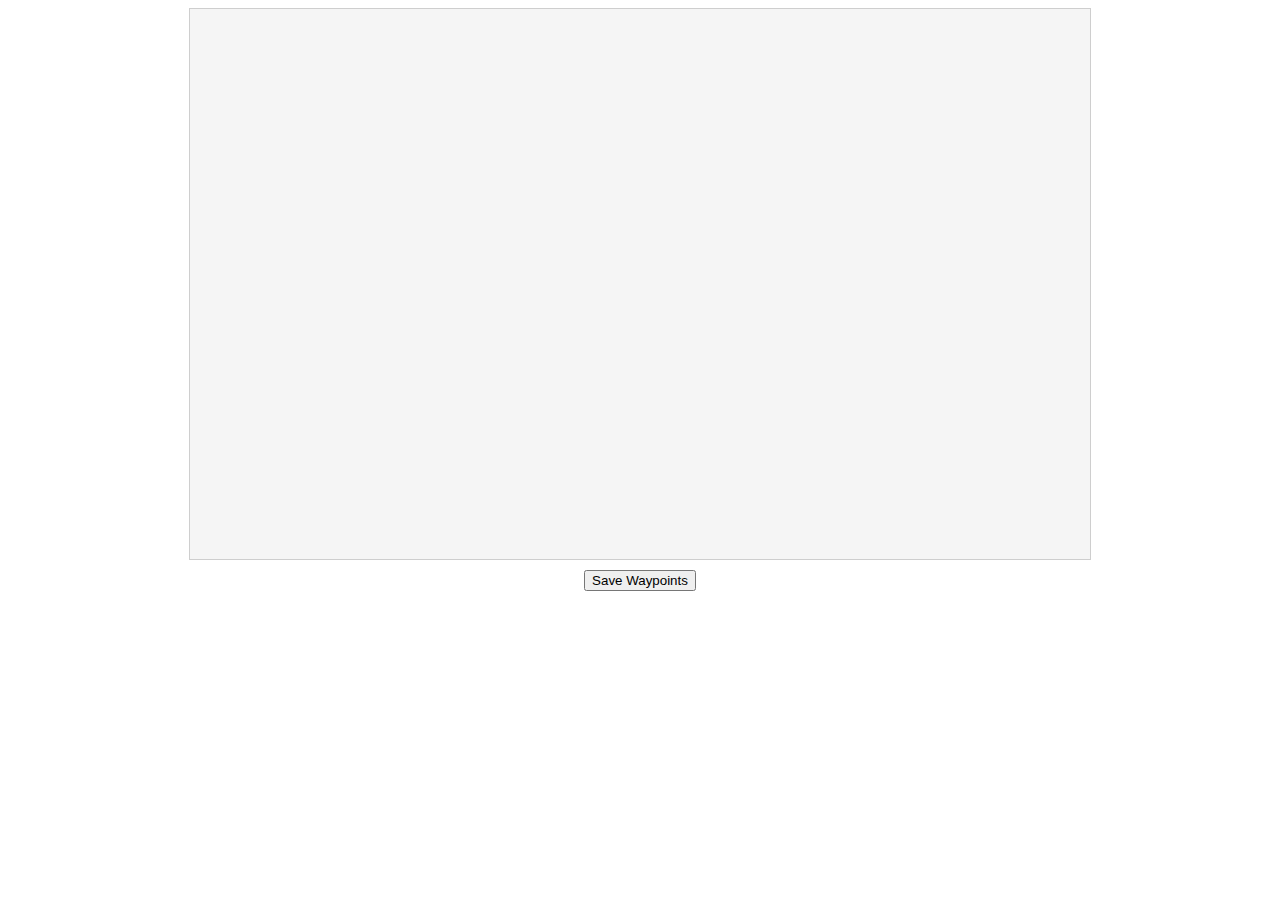
<file: saving-draggable-directions-saving-waypoints-google-directions-google-maps-v3/index.htm>
<html>
<head><title></title>
<script type="text/javascript" src="http://maps.google.com/maps/api/js?sensor=false"></script>
<script src="json2.js"></script>
<script>
var map, ren, ser;
var data = {};
function goma()
{
	map = new google.maps.Map( document.getElementById('mappy'), {'zoom':12, 'mapTypeId': google.maps.MapTypeId.ROADMAP, 'center': new google.maps.LatLng(26.05678288577881, -80.30236816615798) })

	ren = new google.maps.DirectionsRenderer( {'draggable':true} );
	ren.setMap(map);
	ser = new google.maps.DirectionsService();
	
	ser.route({ 'origin': new google.maps.LatLng(26.104887637199948, -80.39231872768141), 'destination':  new google.maps.LatLng(25.941991877144947, -80.16160583705641), 'travelMode': google.maps.DirectionsTravelMode.DRIVING},function(res,sts) {
		if(sts=='OK')ren.setDirections(res);
	})		
}

function save_waypoints()
{
	var w=[],wp;
	var rleg = ren.directions.routes[0].legs[0];
	data.start = {'lat': rleg.start_location.lat(), 'lng':rleg.start_location.lng()}
	data.end = {'lat': rleg.end_location.lat(), 'lng':rleg.end_location.lng()}
	var wp = rleg.via_waypoints	
	for(var i=0;i<wp.length;i++)w[i] = [wp[i].lat(),wp[i].lng()]	
	data.waypoints = w;
	
	var str = JSON.stringify(data)

	var jax = window.XMLHttpRequest ? new XMLHttpRequest() : new ActiveXObject('Microsoft.XMLHTTP');
	jax.open('POST','process.php');
	jax.setRequestHeader('Content-Type','application/x-www-form-urlencoded');
	jax.send('command=save&mapdata='+str)
	jax.onreadystatechange = function(){ if(jax.readyState==4) {
		if(jax.responseText.indexOf('bien')+1)alert('Updated');
		else alert(jax.responseText)
	}}
}
</script>
</head>

<body onLoad="goma()">
<div id="mappy" style="width:900px; height:550px; margin:0px auto 0px auto; border:1px solid #cecece; background:#F5F5F5"></div>
<div style="width:900px; text-align:center; margin:0px auto 0px auto; margin-top:10px;">
	<input type="button" value="Save Waypoints" onClick="save_waypoints()">
</div>
</body>
</html>
</file>
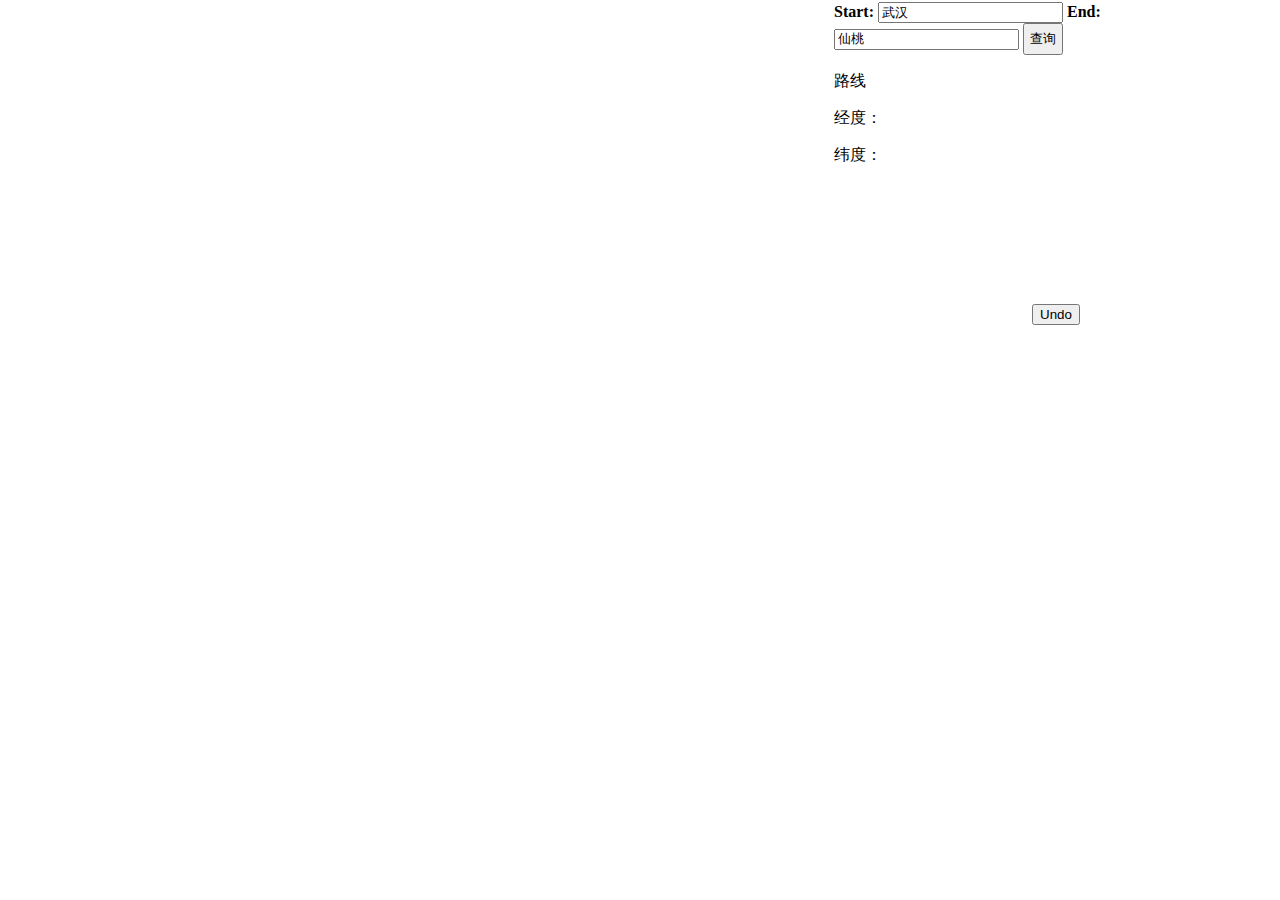
<file: draggabledirections.html>
<!DOCTYPE html>
<html>
<head>
    <meta name="viewport" content="initial-scale=1.0, user-scalable=no" />
    <meta charset="utf-8">
    <style type="text/css">
        html, body{
            height: 100%;
            margin: 0px;
            padding: 0px
        }

        #map_canvas{
            float:left;
            width:65%;
            height:100%
        }
        #detail {
            float:right;
            width:35%;
            height:100%;
            overflow:auto
        }

        #control{
            width:auto;
            height:200px;
            padding: 2px;
        }

        #query{
            padding: 5px;
        }

        #routes li:hover{
            background-color:yellow;
        }

        #geocode{
            width:auto;
            height:100px;
        }

    </style>
    <script type="text/javascript" src="http://code.jquery.com/jquery-1.11.0.min.js"></script>
    <script type="text/javascript" src="http://maps.google.com/maps/api/js?sensor=false"></script>
    <script type="text/javascript">
        $(document).ready(function() {
            var directionsDisplay;
            var directionsService = new google.maps.DirectionsService();
            var map;
            var directionsresponse;
            var markerArray = [];
            var markerindex = 0;

            var oldDirections = [];
            var currentDirections = null;

            var timer;

            var geocoder = new google.maps.Geocoder();

            function initialize() {
                var myOptions = {
                    zoom: 8,
                    center: new google.maps.LatLng(30.5931426, 114.30528600000002),
                    mapTypeId: google.maps.MapTypeId.ROADMAP
                }
                map = new google.maps.Map(document.getElementById("map_canvas"), myOptions);

                directionsDisplay = new google.maps.DirectionsRenderer({
                    'map': map,
                    'preserveViewport': true,
                    'draggable': true
                });
                directionsDisplay.setPanel(document.getElementById("directions_panel"));
                google.maps.event.addListener(directionsDisplay, 'directions_changed',
                    function() {
                        if (currentDirections) {
                            oldDirections.push(currentDirections);
                            setUndoDisabled(false);
                        }
                        currentDirections = directionsDisplay.getDirections();
                        clearMarker(markerArray);
                        // moveMarkers(currentDirections, 0);
                        if(timer){
                           window.clearInterval(timer);
                           timer = null;
                        }
                        updateRoutes(currentDirections);
                        updateStartEnd(currentDirections, 0);
                        console.log(currentDirections);
                  });

                google.maps.event.addListener(map, 'click', function(event){
                    var lat = event.latLng.lat();
                    var lng = event.latLng.lng();
                    $("#geocode").html(
                        "<p>鼠标所在位置纬度：" + lat + "</p>" + 
                        "<p>鼠标所在位置经度：" + lng + "</p>"
                    );
                    getAddressByLatLng(event.latLng);

                });

                setUndoDisabled(true);
                calcRoute();
            }

            function undo() {
                currentDirections = null;
                directionsDisplay.setDirections(oldDirections.pop());
                if (!oldDirections.length) {
                    setUndoDisabled(true);
                }
            }

            function setUndoDisabled(value) {
                document.getElementById("undo").disabled = value;
            }

            function clearMarker(){
                for (i = 0; i < markerArray.length; i++) {
                    markerArray[i].setMap(null);
                }
                markerArray = [];
            }

            function moveMarkers(directionResult, routeIndex){
                markerindex = 0;
                clearMarker();
                var latlngArray = directionResult.routes[routeIndex].overview_path;
                for (var i = 0; i< latlngArray.length;i++){
                    var marker = new google.maps.Marker({
                        position: latlngArray[i],
                        icon: {
                            path: google.maps.SymbolPath.FORWARD_CLOSED_ARROW,
                            scale: 3
                        },
                    });
                    markerArray[i] = marker;
                }
                if(timer){
                   window.clearInterval(timer);
                   timer = null;
                }
                timer = window.setInterval(function() {
                    if (markerindex > 0 && markerindex <= (latlngArray.length - 1)){
                        markerArray[markerindex - 1].setMap(null);
                        if(markerArray[markerindex] != undefined){
                            markerArray[markerindex].setMap(map);
                        }
                    }
                    else if(markerindex > latlngArray.length - 1){
                        markerindex = 0;
                        markerArray[latlngArray.length - 1].setMap(null);
                        markerArray[markerindex].setMap(map);
                    }
                    $("#latlng").html(
                        "<p>箭头所在纬度：" + latlngArray[markerindex].lat() + "</p>" + 
                        "<p>箭头所在经度：" + latlngArray[markerindex].lng() + "</p>"
                    );
                    markerindex += 1;
                }, 100);
            }

            function calcRoute() {
                var start = document.getElementById('start').value;
                var end = document.getElementById('end').value;
                var request = {
                    origin:start,
                    destination:end,
                    travelMode: google.maps.TravelMode.DRIVING,
                    provideRouteAlternatives: true
                };

                directionsService.route(request, function(response, status) {
                    if (status == google.maps.DirectionsStatus.OK) {
                        directionsDisplay.setDirections(response);
                        directionsresponse = response;
                        console.log(response);
                        // moveMarkers(response, 0);
                        updateRoutes(response);
                        map.setZoom(8)
                    }
                });
            }

            function updateRoutes(directionResult){
                var lenRoutes = directionResult.routes.length;
                $("#routes ul").html("");
                for (var i = 0; i < lenRoutes; i++){
                    summary = directionResult.routes[i].summary;
                    distance = directionResult.routes[i].legs[0].distance.text;
                    duration = directionResult.routes[i].legs[0].duration.text;
                    text = summary + " " + distance + "-" + duration;
                    $("#routes ul").append("<li id=" + i + ">" + "<a href='#'>" + text + "</a></li>");
                }
                $("#routes ul li").click(function(event) {
                    i = parseInt(this.id);
                    directionsDisplay.setRouteIndex(i);
                    currentDirections = directionsDisplay.getDirections();
                    moveMarkers(currentDirections, i);
                });
            }

            function updateStartEnd(directionResult, i){
                $("#start").attr('value', directionResult.routes[i].legs[0].start_address);
                $("#end").attr('value', directionResult.routes[i].legs[0].end_address);
            }

            $("#query").click(function(event) {
                calcRoute();
                if(timer){
                   window.clearInterval(timer);
                   timer = null;
                }
                getLatLngByAddress("仙桃");
                // var latlng = new google.maps.LatLng(30.5931426, 114.30528600000002);
                // getAddressByLatLng(latlng);
            });

            function getLatLngByAddress(address){
                var LatLng=null;
                geocoder.geocode({'address': address}, function(results, status) {
                    if (status == google.maps.GeocoderStatus.OK) {
                        LatLng = results[0].geometry.location;
                        console.log(LatLng);
                    }
                });
            }

            function getAddressByLatLng(LatLng){
                var address=null;
                geocoder.geocode({'location': LatLng}, function(results, status) {
                    if (status == google.maps.GeocoderStatus.OK) {
                        address = results[0].formatted_address
                        console.log(address);
                        map.setCenter(LatLng);
                        $("#geocode").append("<p>鼠标所在位置：" + address + "</p>");
                    }
                });
            }
            google.maps.event.addDomListener(window, 'load', initialize);
        });
    </script>
</head>
<body>
    <div id="map_canvas"></div>
    <div id="detail">
        <div id="control">
            <b>Start: </b>
            <input id="start" value="武汉"></input>
            <b>End: </b>
            <input id="end" value="仙桃"></input>
            <button id="query">查询</button>
            <div id="routes">
                <p>路线</p>
                <ul>
                </ul>
            </div>
            <div id="latlng">
                <p>经度：</p>
                <p>纬度：</p>
            </div>
        </div>
        <div id="geocode">
        </div>
        <button id="undo" style="display:block;margin:auto" onclick="undo()">Undo</button>
        <div id="directions_panel"></div>
    </div>
</body>
</html>
</file>
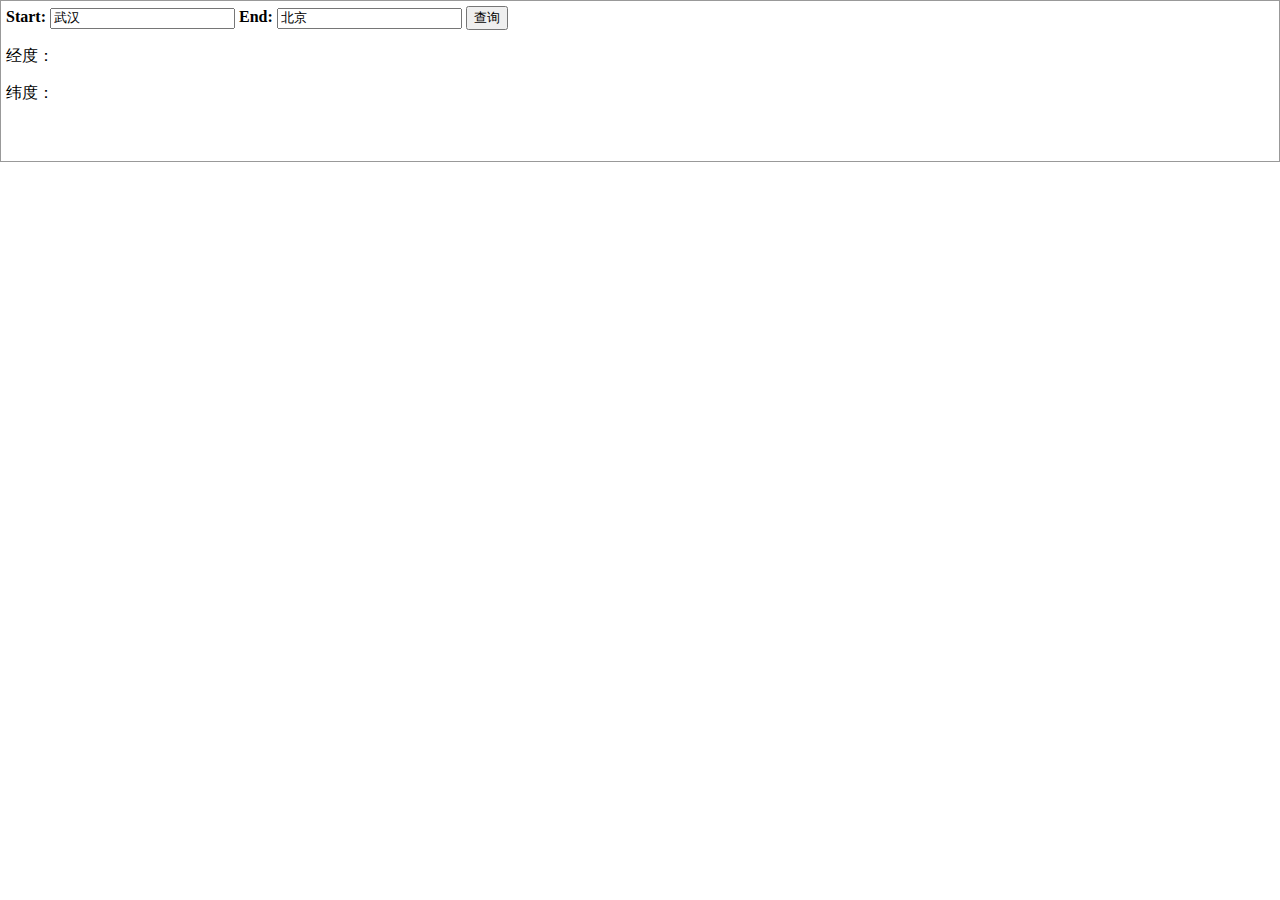
<file: route.html>
<!DOCTYPE html>
<html>
    <head>
        <meta name="viewport" content="initial-scale=1.0, user-scalable=no">
        <meta charset="utf-8">
        <title>Directions service</title>
        <style>
            html, body{
                height: 100%;
                margin: 0px;
                padding: 0px
              }
            #map-canvas {
                height: 80%;
            }
            #panel {
                height: 150px;
                background-color: #fff;
                padding: 5px;
                border: 1px solid #999;
            }
            #routes{
                height: auto;
            }
            #latlng{
                height: 100px;
            }
        </style>
        <script type="text/javascript" src="http://code.jquery.com/jquery-1.11.0.min.js"></script>
        <script type="text/javascript" src="http://maps.google.com/maps/api/js?sensor=false"></script>
        <script type="text/javascript">
            var directionsDisplay;
            var directionsService = new google.maps.DirectionsService();
            var map;
            var directionsresponse;
            var markerArray = [];
            var markerindex = 0;
            var stepArray = [];
            // var stepDisplay;
            function initialize() {
                directionsDisplay = new google.maps.DirectionsRenderer();
                var wuhan = new google.maps.LatLng(30.5931426, 114.30528600000002);
                var mapOptions = {
                    zoom:5,
                    center: wuhan
                }
                map = new google.maps.Map(document.getElementById('map-canvas'), mapOptions);
                directionsDisplay.setMap(map);

                calcRoute();

                google.maps.event.addListener(map, 'mousemove', function(event){
                    var lat = event.latLng.lat();
                    var lng = event.latLng.lng();
                    $("#latlng").html(
                        "<p>经度：" + lat + "</p>" + 
                        "<p>纬度：" + lng + "</p>"
                    );
                });
            }

            $("#panel button").click(function(event) {
                markerArray = []
                markerindex = 0;
                calcRoute();
            });

            function moveMarkers(directionResult){
                var latlngArray = directionResult.routes[0].overview_path;
                for (var i = 0; i< latlngArray.length;i++){
                    var marker = new google.maps.Marker({
                        position: latlngArray[i],
                        icon: {
                            path: google.maps.SymbolPath.FORWARD_CLOSED_ARROW,
                            scale: 3
                        },
                    });
                    markerArray[i] = marker;
                }
                window.setInterval(function() {
                    if (markerindex > 0 && markerindex <= latlngArray.length - 1){
                        markerArray[markerindex - 1].setMap(null);
                        markerArray[markerindex].setMap(map);
                    }
                    else if(markerindex > latlngArray.length - 1){
                        markerindex = 0;
                        markerArray[latlngArray.length - 1].setMap(null);
                        markerArray[markerindex].setMap(map);
                        console.log(markerindex);
                    }
                    $("#latlng").html(
                        "<p>纬度：" + latlngArray[markerindex].lat() + "</p>" + 
                        "<p>经度：" + latlngArray[markerindex].lng() + "</p>"
                    );
                    markerindex += 1;
                }, 100);
            }

            function calcRoute() {
                var start = document.getElementById('start').value;
                var end = document.getElementById('end').value;
                var request = {
                    origin:start,
                    destination:end,
                    travelMode: google.maps.TravelMode.DRIVING,
                    provideRouteAlternatives: true
                };

                for (i = 0; i < markerArray.length; i++) {
                    markerArray[i].setMap(null);
                }

                directionsService.route(request, function(response, status) {
                    if (status == google.maps.DirectionsStatus.OK) {
                        directionsDisplay.setDirections(response);
                        directionsresponse = response;
                        console.log(response);
                        moveMarkers(response);
                        updateRoutes(response);
                        /*map.setZoom(7)*/
                    }
                });
            }

            function updateRoutes(directionResult){
                var lenRoutes = directionResult.routes.length;
                $("#routes").html("");
                for (var i = 0; i < lenRoutes; i++){
                    $("#routes").append("<input type='radio' value=" + i.toString() + '>' + 'route' + i.toString() + '</input>');
                }
            }
            google.maps.event.addDomListener(window, 'load', initialize);
        </script>
    </head>
    <body>
        <div id="panel">
            <b>Start: </b>
            <input id="start" value="武汉"></input>
            <b>End: </b>
            <input id="end" value="北京"></input>
            <button>查询</button>
            <div id="routes">
            </div>
            <div id="latlng">
                <p>经度：</p>
                <p>纬度：</p>
            </div>
        </div>
        <div id="map-canvas"></div>
    </body>
</html>
</file>
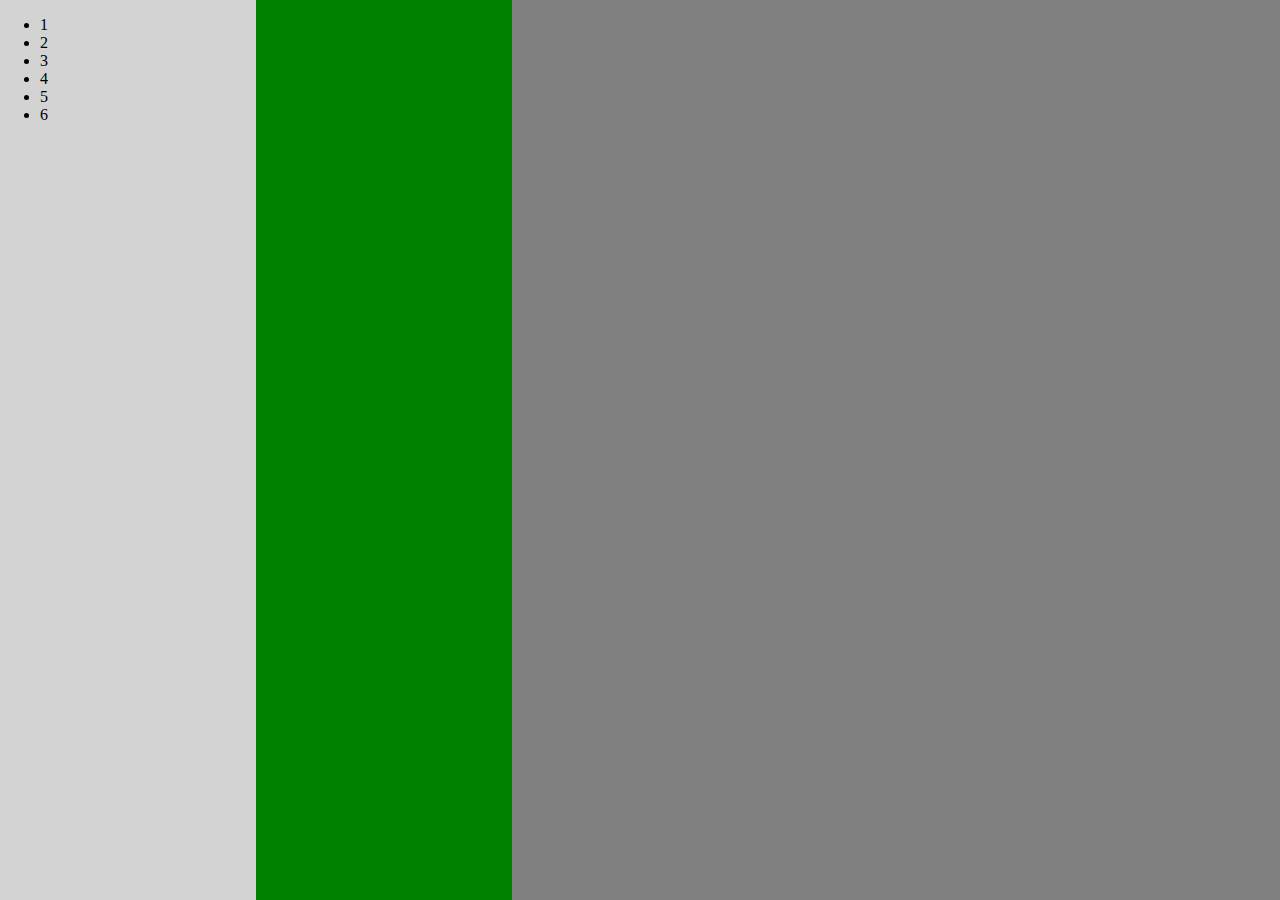
<file: test.html>
<!DOCTYPE html>
<html>
    <head>
        <meta name="viewport" content="initial-scale=1.0, user-scalable=no">
        <meta charset="utf-8">
        <title>Directions service</title>
        <style>
            html, body{
                height: 100%;
                margin: 0px;
                padding: 0px;
              }

            #d1 {
                float: left;
                height: 100%;
                width: 20%;
                background-color: lightgray;
            }
            #d2 {
                float: left;
                height: 100%;
                width: 20%;
                background-color: green;
            }
            #d3 {
                float: left;
                height: 100%;
                width: 60%;
                background-color: gray;
            }
            a:link {
                color:#FF0000;
                text-decoration:none;
            }     /* 未被访问的链接 */
            a:visited {color:#00FF00;
                text-decoration:none;
            }  /* 已被访问的链接 */
            a:hover {
                color:#FF00FF;
                text-decoration:underline;
            }    /* 鼠标指针移动到链接上 */
            a:active {
                color:#0000FF;
                text-decoration:underline;
            }
        </style>
        <script type="text/javascript" src="http://code.jquery.com/jquery-1.11.0.min.js"></script>
        <script type="text/javascript">
            $(document).ready(function() {
                $('#li_a1').click(function(event) {
                    /* Act on the event */
                    var a = {
                        w: 600,
                        h: 700 
                    };
                    var list = [1, 2, 3, 4];
                    DBrowser.calledByJs();
                    DBrowser.calledByJs_str('fdfddffdffddf');
                    DBrowser.calledByJs_int(123);
                    DBrowser.calledByJs_list(list);
                    // DBrowser.calledByJs_object(a);
                });

                $('#li_a2').click(function(event) {
                    /* Act on the event */
                    try {
                        /* This connects sampleQObjects signal to our slot */
                        DBrowser.sin.connect(slot);
                        /* This calls a slot which then in turn emits the signal. */
                        DBrowser.slotThatEmitsSignal();
                        }
                        catch(e) {
                            alert(e);
                    }
                });

                function slot(object) {
                  var objectString = object.sender + 
                                     " has emited signal " + 
                                     object.signalsEmited + 
                                     " times.";
                  alert(objectString);
                }
            });
        </script>
    </head>
    <body>
        <div id="d1">
            <ul>
                <li><a id="li_a1" herf="#"> 1</a></li>
                <li><a id="li_a2" herf="#"> 2</a></li>
                <li><a id="li_a3" herf="#"> 3</a></li>
                <li><a id="li_a4" herf="#"> 4</a></li>
                <li><a id="li_a5" herf="#"> 5</a></li>
                <li><a id="li_a6" herf="#"> 6</a></li>
            </ul>
        </div>
        <div id="d2">

        </div>
        <div id="d3">
            
        </div>
    </body>
</html>
</file>
